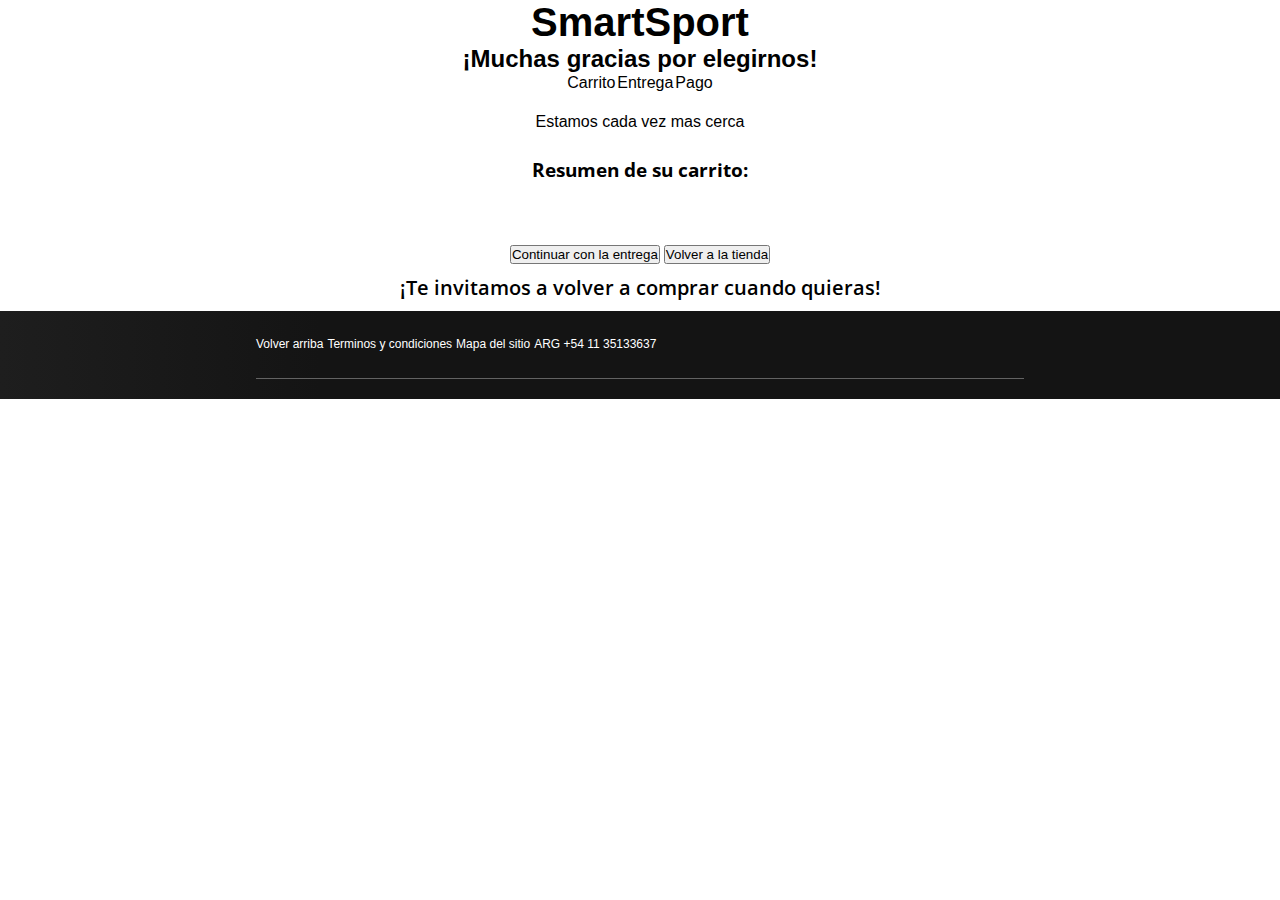
<file: html/resumenCarrito.html>
<!DOCTYPE html>
<html lang="en">
  <head>
    <meta charset="UTF-8">
    <meta http-equiv="X-UA-Compatible" content="IE=edge">
    <meta name="viewport" content="width=device-width, initial-scale=1.0">
    <link rel="preconnect" href="https://fonts.gstatic.com">
    <link href="https://fonts.googleapis.com/css2?family=Antonio:wght@500&display=swap" rel="stylesheet">
    <link rel="preconnect" href="https://fonts.gstatic.com">
    <link href="https://fonts.googleapis.com/css2?family=Open+Sans+Condensed:wght@300&display=swap" rel="stylesheet">
    <link href="https://cdn.jsdelivr.net/npm/bootstrap@5.1.1/dist/css/bootstrap.min.css" rel="stylesheet" integrity="sha384-F3w7mX95PdgyTmZZMECAngseQB83DfGTowi0iMjiWaeVhAn4FJkqJByhZMI3AhiU" crossorigin="anonymous">
    <link rel="stylesheet" href="../css/estilos.css">
    <a name="arriba"></a>
    <title>SmartSport | Gracias por tu compra</title>
  </head>
  <body>
    <header class="headerFinalizarCompra">
      <h1>SmartSport</h1>
      <h2 id="graciasElement">¡Muchas gracias por elegirnos!</h2>
      <ul class="nav nav-tabs">
          <li class="nav-item">
            <a class="nav-link active" aria-current="page" href="#">Carrito</a>
          </li>
          <li class="nav-item">
            <a class="nav-link" href="../html/entrega.html">Entrega</a>
          </li>
          <li class="nav-item">
            <a class="nav-link disabled" href="#">Pago</a>
          </li>
        </ul>
      <p>Estamos cada vez mas cerca</p>
    </header>
    <main class="container">
      <h3 class="pagos-title">Resumen de su carrito:</h3>
      <div class="row" id="itemsCarritoFinalizar">
      </div>
      <div class="totalCarritoFinalizarClass" id="totalCarritoFinalizar">
      </div>
      <div class="saludoFinal">
        <div>
            <button class="btn btn-primary" id="btnFinalizarCompra">Continuar con la entrega</button>
            <button class="btn btn-dark btnVolverTienda" id="btnVaciarVolver">Volver a la tienda</button>
        </div>
        <p>¡Te invitamos a volver a comprar cuando quieras!</p>
      </div>
    </main>
    <footer>
      <div class="footerlinks">
        <a href="#arriba">Volver arriba</a>
        <a href="">Terminos y condiciones</a>
        <a href="">Mapa del sitio</a>
        <a href="">ARG +54 11 35133637</a>
      </div>
    </footer>
    <script src="https://code.jquery.com/jquery-3.6.0.slim.min.js" integrity="sha256-u7e5khyithlIdTpu22PHhENmPcRdFiHRjhAuHcs05RI=" crossorigin="anonymous"></script>
    <script src="../js/finalizarCompra.js"></script>
  </body>
</html>
</file>
<file: css/estilos.css>
* {
    margin: 0;
    padding: 0;
}
/*TODOS LOS HTML*/
html {
    font-family: 'Open Sans Condensed';
}
body {
    background: white;
}
/*MODO OSCURO*/
.dark{
    background:  rgb(30, 30, 30);
    color: white;
}
.nav-title.dark {
    color: white;
}
.prod-title.dark {
    color: white;
}
.dark a {
    color: white;
}
.nav.dark a:hover {
    color: white;
    box-shadow: 0 0.1rem 0 white;
}
.dark #popupBody {
   background:  rgb(30, 30, 30);
}
.dark .navbar-nav .nav-item .nav-link {
     color: white;
     border: 1px solid rgba(255, 255, 255, 0);
}
.dark .navbar-nav .nav-item .nav-link:hover,
.dark .navbar-nav .nav-item .nav-link:focus {
    color: white;
    border: 1px solid white;
    box-shadow: none;
}
.tarjetaDestacados.dark {
    background-color: rgba(70, 70, 70, 0.459);
}
.tarjetaDestacados.dark:hover {
    border-color: #fff;
}
.tarjetaProducto.dark {
    background-color: rgba(70, 70, 70, 0.459);
}
.tarjetaProducto.dark:focus,
.tarjetaProducto.dark:hover {
    border-color: white;
}
.dropdown-item.dark:focus,
.dropdown-item.dark:hover {
    font-weight: 100;
    background-color: rgb(20, 20, 20);
}
/*SECCION INDEX*/
/*HEADER*/
header {
    font-family: 'Roboto Condensed', sans-serif;
}
/*PRIMER SEPARADOR*/
.bordeSuperior {
    height: 40px;
    width: 100%;
    background-color: rgb(0, 0, 0);
    display: flex;
    justify-content: flex-end;
    align-items: center;
}
.bordeSuperior.dark {
    background-color: black;
}
.bordeSuperior span {
    font-size: 15px;
    color: white;
    margin-right: 10%;
}
.fa-credit-card {
    color: white;
    margin: 0 0.5rem;
}
/*MENU NAVEGADOR*/
.fixed-top {
    position: fixed;
    width: 100%;
    transition: all .5s ease-in-out;
}
nav {
    display: flex;
    justify-content: space-evenly;
    align-items: center;
    background-color: white;
    height: 100px;
    width: 100%;
}
header ul {
    display: flex;
    align-items: center;
    list-style: none;
    padding: 0;
    margin: 0;
}
.nav-title {
    color: black;
    font-size: 10px;
    font-weight: 900;
    letter-spacing: 5px;
}
.navLink {
    font-size: 0.9rem;
    font-weight: 900;
    color: black;
    text-decoration: none;
    text-transform: uppercase;
    margin: 0 1rem;
    letter-spacing: 0.15rem;
}
.navLink:hover {
    color: black;
    box-shadow: 0 0.1rem 0 black;
    cursor: pointer;
}
.form-control:focus {
    border-color: black;
    box-shadow: inset 0 1px 1px rgba(0, 0, 0, 0.075), 0 0 8px rgba(138, 138, 138, 0.6);
}
.bgcolor{
    transform: translate(0, -15vh);
    transition: all .5s ease-in-out;
}
/*----BOTON MODO OSCURO----*/
.darkModeSwitch{
    height: 30px;
    background: rgb(90, 90, 90);
    display:flex;
    position: relative;
    cursor: pointer;
    outline: none;
    border: none;
    border-radius: 1rem;
    align-items: center;
    justify-content: space-between;
}
.darkModeSwitch span{
    width:30px;
    height:30px;
    line-height:30px;
    display:block;
    color:#fff;
    background: none;
}
.darkModeSwitch::after{
    display:block;
    background: #fffbf5;
    width: 2.4rem;
    height: 30px;
    position: absolute;
    top:0;
    left:0;
    right:unset;
    border-radius: 3rem;
    transition: all .5s ease;
    box-shadow: 0 0 2px 2px rgba(0, 0, 0, .5);
    content: "";
}
.darkModeSwitch.active{
    background: white;
}
.darkModeSwitch.active::after{
    left:unset;
    right:0;
}
.fa-sun-o {
    color: rgb(73, 73, 73);
}
/*----PORTADA----*/
.portada {
    position: relative;
    height: 55vw;
    display: flex;
    flex-direction: column;
    justify-content: flex-end;
    align-items: flex-end;
    overflow: hidden;
}
.portada-title {
    position: absolute;
    font-family: 'Roboto Condensed', sans-serif;
    font-style: normal;
    text-align: center;
    font-weight: 900;
    top: 40%;
    left: 60%;
    font-size: 3.5vw;
    width: 25%;
    background: rgba(0, 0, 0, 0.6);
    color: white;
    margin: 0 20px 20px 0;
    letter-spacing: 0.5vw;
}
.portada-content {
    position: absolute;
    font-family: 'Roboto Condensed', sans-serif;
    font-style: italic;
    font-weight: 900;
    top: 65%;
    left: 67%;
    font-size: 1vw;
    padding: 0.8vw;
    background: linear-gradient(rgba(0, 0, 0, 0.8), rgba(30, 30, 30, 0.8));
    color: white;
    margin: 0 20px 20px 0;
    text-decoration: none;
    border: 1px solid white;
    transform: skewX(20deg);
}
.portada-content:hover {
    color: white;
    box-shadow: 0 0 1vw white;
}
.portada-img {
    position: relative;
    width: 100%;
}
/*----CONTENEDORES----*/
.contenedor {
    width: 100%;
    margin: auto;
    position: relative;
}
.contenedor.contenedorDestacados {
    padding: 10px 10%;
}
/*----TITULOS----*/
h4 {
    font-size: 16px;
    text-align: center;
    line-height: 30px;
}
#saludoElement h4 {
    font-size: 20px;
    margin: 20px 0;
}
/*----SECCION PRODUCTOS DESTACADOS----*/
.contenedorDestacados {
    margin: 2vw 0;
}
.contenedorDestacados-productos {
    justify-content: center;
    margin: 1vw 15vw;
}
.destacados-title {
    font-family: 'Oswald', sans-serif;
    font-size: 2vw;
    font-weight: 900;
    text-align: center;
    margin: 0;
}
.tarjetaDestacados {
    padding: 2vw 2vw;
    margin: 0 2vw 0 2vw;
    min-width: 200px;
    max-width: 20vw;
    border: 1px solid rgba(0, 0, 0, 0);
}
.tarjetaDestacados:hover {
    border: 1px solid black;
}
.tarjetaDestacados h4 {
    font-size: 1vw;
    font-weight: 600;
    font-family: 'Oswald', sans-serif;
    margin: 1vw 0;
}
.tarjetaDestacados p {
    font-size: 0.8vw;
    text-align: justify;
    margin: 0;
    font-family: 'Oswald', sans-serif;
}
.tarjetaDestacados img {
    max-width: 70%;
}
.tarjetaDestacados img:hover {
    transform: scale(1.1);
    transform: translate(0, -10px);
    transition: 1s;
}
.tarjetaDestacados-link {
    display: flex;
    flex-direction: column;
    align-items: center;
    text-decoration: none;
    color: #000;
}
.adidassuperstar-portada {
    position: relative;
    width: 100%;
    height: 50vw;
    overflow: hidden;
}
.adidassuperstar-img {
    position: relative;
    width: 100%;
    bottom: 20%;
}
.adidassuperstar-title {
    font-family: 'Oswald', sans-serif;
    position: absolute;
    top: 50%;
    left: 10%;
    color: #fff;
    font-size: 5vw;
    text-decoration: none;
    background-color: rgba(0, 0, 0, 0.5);
}
.adidassuperstar-title:hover {
    color:#fff;
}
.adidassuperstar-content {
    position: absolute;
    top: 65%;
    left: 10%;
    width: 70vw;
    color: #fff;
    font-size: 1.5vw;
    text-align: justify;
    font-family: 'Oswald', sans-serif;
    background-color: rgba(0, 0, 0, 0.5);
}
.adidassuperstar-link {
    position: absolute;
    font-family: 'Roboto Condensed', sans-serif;
    top: 80%;
    left: 75%;
    background: linear-gradient(rgba(0, 0, 0, 0.8), rgba(30, 30, 30, 0.8));
    color: #fff;
    font-style: italic;
    text-decoration: none;
    font-size: 0.8vw;
    padding: 0.8vw;
    border: 1px solid white;
    transform: skewX(20deg);
}
.adidassuperstar-link:hover {
    color: #fff;
    box-shadow: 0 0 1vw white;
}
.nemezizAd {
    position: relative;
}
.videoAd {
    width: 100%;
}
.nemezizAd-title {
    position: absolute;
    top: 40%;
    left: 60%;
    font-family: 'Oswald', sans-serif;
    font-size: 4vw;
    font-weight: 900;
    color: #fff;
    background-color: rgba(0, 0, 0, 0.5);
}
.nemezizAd-content {
    position: absolute;
    top: 50%;
    left: 60%;
    width: 23.5%;
    color: #fff;
    font-family: 'Oswald', sans-serif;
    font-size: 1.3vw;
    text-align: justify;
    background-color: rgba(0, 0, 0, 0.5);
}
.nemezizAd-link {
    position: absolute;
    font-family: 'Roboto Condensed', sans-serif;
    top: 75%;
    left: 77%;
    background: linear-gradient(rgba(0, 0, 0, 0.8), rgba(30, 30, 30, 0.8));
    color: #fff;
    font-style: italic;
    text-decoration: none;
    font-size: 0.8vw;
    padding: 0.8vw;
    border: 1px solid white;
    transform: skewX(20deg);
}
.nemezizAd-link:hover {
    color: #fff;
    box-shadow: 0 0 1vw white;
}
.nikeairmax {
    display: flex;
    margin: 5vw 15vw;
}
.nikeairmax-img {
    width: 30vw;
}
.nikeairmax-img:hover {
    filter: brightness(1.1);
}
.nikeairmax-body {
    display: flex;
    flex-direction: column;
    justify-content: center;
    align-items: center;
}
.nikeairmax-title {
    margin: 0 0 3vw 0;
    font-family: 'Roboto Condensed', sans-serif;
    font-size: 2vw;
    font-weight: 900;
}
.nikeairmax-content {
    font-family: 'Roboto Condensed', sans-serif;
    width: 50%;
    font-size: 1.3vw;
    text-align: justify;
}
/*----PIE DE PAGINA----*/
footer {
    background: linear-gradient(90deg, rgba(30,30,30,1) 0%, rgba(20,20,20,1) 25%);
    padding: 20px 0;
}
.footerlinks {
    margin: 0 20vw;
    padding-bottom: 2%;
    border-bottom: 1px solid rgb(99, 99, 99);
}
.footerlinks.borderOff {
    padding: 0;
    border: none;
}
.footerlinks-column {
    display: flex;
    flex-direction: column;
}
.footerlinks a {
    font-family: 'Roboto Condensed', sans-serif;
    font-size: 12px;
    text-decoration: none;
    color: white;
    margin: 2% 0;
}
.footerlinks a:hover {
    color: rgb(175, 175, 175);
}
.footerlinks p {
    font-family: 'Roboto Condensed', sans-serif;
    font-size: 12px;
    color:#fff;
    margin: 2% 0;
}
/*----SECCION PRODUCTOS----*/
.contenedor.contenedorHeaderProductos {
    max-width: 1140px;
}
.nikeAirAd {
    position: relative;
    height: 45vw;
    overflow: hidden;
}
.nikeAirAd-back {
    background: white;
    color: black;
    mix-blend-mode: screen;
}
.nikeAirAd-title {
    font-family: 'Roboto Condensed', sans-serif;
    position: absolute;
    font-style: normal;
    top: 30%;
    left: 10%;
    font-size: 3.5vw;
}
.nikeAirAd-subtitle {
    position: absolute;
    color: white;
    top: 40%;
    left: 10%;
    font-size: 5vw;
}
.nikeAirAd-content {
    position: absolute;
    font-style: normal;
    font-weight: 900;
    top: 58%;
    left: 10%;
    font-size: 1.5vw;
    width: 25%;
    background: rgba(0, 0, 0, 0.6);
    color: white;
}
.nikeAirAd-img {
    width: 100%;
    position: relative;
    bottom: 60%;
}
.marcas {
    display: flex;
    align-items: center;
    justify-content: space-evenly;
    background-color: white;
    height: 10vw;
}
.marcas-img {
    width: 5vw;
}
/*----POPUP CARRITO DE COMPRAS----*/
.overlay { 
    position: fixed;
    top: 0;
    bottom: 0;
    left: 0;
    right: 0;
    background: rgba(0, 0, 0, 0.7);
    transition: opacity 500ms;
    visibility: hidden;
    opacity: 0;
    z-index: 1000;
}
.overlay:target{
    visibility: visible;
    opacity: 1;
}
#popupBody{
    height: 100vh;
    width: 40%;
    padding: 2%;
    box-shadow: 0 0 5px #CCC;
    background: #FFF;
    position: relative;
    overflow: scroll;
    transition: all 5s ease-in-out;
}
#popupBody h4 {
    font-size: 20px;
    font-weight: 600;
}
#carritoVacio {
    margin: 0;
}
.popupContent {
    display: flex;
    flex-direction: column;
    align-items: center;
}
.popup-img {
    width: 50px;
}
#popupCont {
    width: 100%;
}
#popupItems div {
    display: flex;
    flex-direction: row;
    align-items: center;
    justify-content: space-between;
    max-height: 500px;
    overflow: auto;
}
.popup-prod {
    margin: 2rem 0;
}
.btnCarrito {
    display: flex;
    flex-direction: row;
}
#comprarCarrito {
    display: none;
    margin-right: 10px;
}
#vaciarCarrito {
    display: none;
    margin-left: 10px;
}
#totalCarrito {
    width: 100%;
    font-weight: 900;
    border-top: 1px solid black;
    display: none;
}
#cerrar{
    position: absolute;
    top: 20px;
    right: 30px;
    font-size: 30px;
    font-weight: bold;
    text-decoration: none;
    color: #F00;
    transition: all 200ms;
}
/*----CATALOGO----*/
.catalogoDescripcion {
    text-align: center;
    margin: 0;
}
/*----NAVEGADOR PRODUCTOS--*/
.nav-prod-contenedor {
    width: 100%;
    display: flex;
    flex-direction: column;
    align-items: center;
}
.nav-prod {
    background-color: unset;
    border-top: 1px solid rgba(128, 128, 128, 0.5);
    border-bottom: 1px solid rgba(128, 128, 128, 0.5);
    height: fit-content;
    width: 70%;
}
.nav-prod-title {
    width: 65%;
    display: flex;
    align-items: center;
}
.nav-item {
    border: 1px solid rgba(0, 0, 0, 0);
}
.nav-item:hover {
    border: 1px solid black;
}
.navbar-nav .nav-item .nav-link {
    font-family: 'Oswald', sans-serif;
    font-size: 0.8rem;
    letter-spacing: 5px;
    color: black;
}
.navbar-nav .nav-item .nav-link:hover,
.navbar-nav .nav-item .nav-link:focus {
    font-weight: 900;
    color: black;
}
.dropdown-item {
    font-family: 'Oswald', sans-serif;
}
.dropdown-item:hover,
.dropdown-item:focus {
    font-weight: 900;
}
/*----TARJETAS PRODUCTO----*/
.productos-seccion {
    justify-content: center;
}
.prod-title {
    font-family: 'Oswald', sans-serif;
    font-style: italic;
    font-size: 2rem;
    margin: 40px 0;
    font-weight: 900;
}
.tarjetaProducto {
    display: flex;
    flex-direction: column;
    align-items: center;
    margin: 2.5rem 2rem;
    padding: 2rem;
    max-width: fit-content;
    border: 1px solid rgba(0, 0, 0, 0);
}
.tarjetaProducto:hover {
    border: 1px solid black;
    cursor: context-menu;
}
.tarjetaProducto p {
    text-align: justify;
}
.tarjetaProducto h4 {
    font-size: 20px;
    margin: 10px 0 20px 0;
}
.tarjetaProducto h5 {
    font-size: 20px;
    margin: 20px 0;
}
.tarjetaProducto img {
    width: 12rem;
}
/*SECCION RESUMEN CARRITO*/
.headerFinalizarCompra {
    background-image: none;
    height: auto;
    display: flex;
    align-items: center;
    flex-direction: column;
}
.headerFinalizarCompra h1 {
    font-size: 40px;
    color: black;
}
.headerFinalizarCompra h2 {
    color: black;
    font-style: normal;
}
.headerFinalizarCompra a {
    color: black;
    text-decoration: none;
}
.headerFinalizarCompra p {
    margin: 20px 0 0 0;
}
.pagos-title {
    text-align: center;
    margin: 2vw 0;
}
.items {
    display: flex;
    flex-direction: column;
    align-items: center;
}
.items img {
    width: 15rem;
    top: 10px;
    left: 0;
    display: block;
    margin-bottom: 0px;
}
.items-precio {
    font-weight: 600;
}
.totalCarritoFinalizarClass {
    display: flex;
    flex-direction: column;
    align-items: center;
    margin: 30px 0;
}
.totalCarritoFinalizarClass p {
    font-size: 20px;
    font-weight: 600;
}
.saludoFinal {
    display: flex;
    flex-direction: column;
    align-items: center;
}
.saludoFinal p {
    font-size: 20px;
    font-weight: 600;
    margin: 10px 0;
}
/*SECCION ENTREGA*/
textarea {
    resize: none;
}
.campoObligatorio {
    color: red;
}
.botonesContacto {
    display: flex;
    justify-content: center;
}
.botonesContacto .btn {
    margin: 0 1%;
    font-size: 1rem;
}
.modal-entrega {
    display: none;
    position: fixed;
    z-index: 1;
    padding-top: 100px;
    left: 0;
    top: 0;
    width: 100%;
    height: 100%;
    overflow: auto;
    background-color: rgb(0,0,0);
    background-color: rgba(0,0,0,0.4);
}
.modal-entrega-contenido {
    background-color: #fefefe;
    margin: auto;
    padding: 20px;
    border: 1px solid #888;
    width: 550px;
}
.modal-cerrar {
    color: #aaaaaa;
    float: right;
    font-size: 28px;
    font-weight: bold;
}
.modal-cerrar:hover,
.modal-cerrar:focus {
    color: #000;
    text-decoration: none;
    cursor: pointer;
}
</file>
